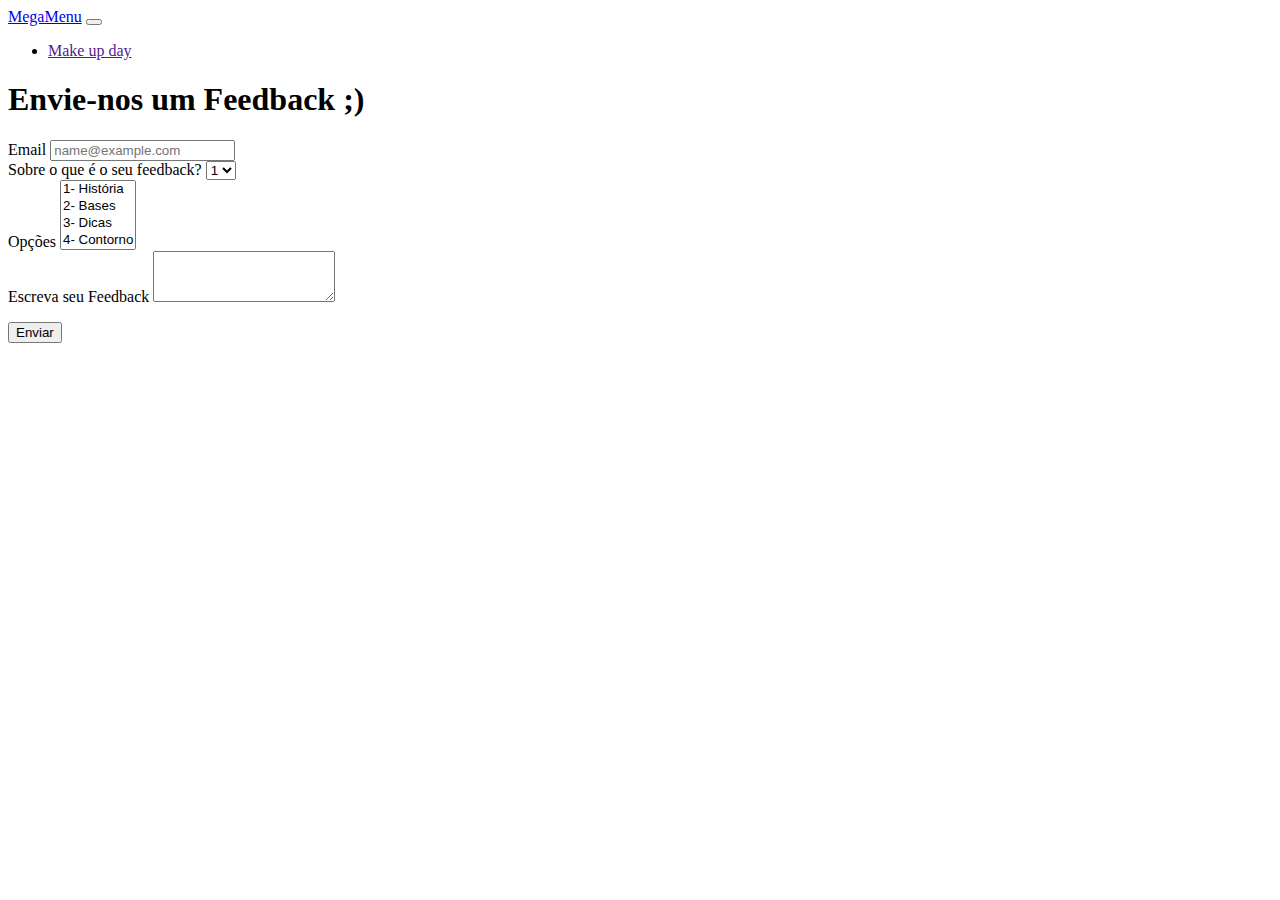
<file: src/app/feedback/feedback.component.html>
<nav class="navbar navbar-expand-lg navbar-light bg-white py-3 shadow-sm">
  <a href="#" class="navbar-brand font-weight-bold d-block d-lg-none"
    >MegaMenu</a
  >
  <button
    type="button"
    data-toggle="collapse"
    data-target="#navbarContent"
    aria-controls="navbars"
    aria-expanded="false"
    aria-label="Toggle navigation"
    class="navbar-toggler"
  >
    <span class="navbar-toggler-icon"></span>
  </button>
  <div id="navbarContent" class="collapse navbar-collapse">
    <ul class="navbar-nav mx-auto">
      <li class="nav-item">
        <a href="" class="nav-link font-weight-bold text-uppercase"
          >Make up day</a
        >
      </li>
    </ul>
  </div>
</nav>
<body>
  <section class="py-5 text-white">
    <div class="container py-4">
      <div class="row">
        <div class="col-lg-8 mx-auto text-center">
          <h1 class="display-4">Envie-nos um Feedback ;)</h1>
        </div>
      </div>

      <form>
        <div class="form-group">
          <label for="exampleFormControlInput1">Email</label>
          <input
            type="email"
            class="form-control"
            id="exampleFormControlInput1"
            placeholder="name@example.com"
          />
        </div>
        <div class="form-group">
          <label for="exampleFormControlSelect1"
            >Sobre o que é o seu feedback?</label
          >
          <select class="form-control" id="exampleFormControlSelect1">
            <option>1</option>
            <option>2</option>
            <option>3</option>
            <option>4</option>
            <option>5</option>
            <option>6</option>
          </select>
        </div>
        <div class="form-group">
          <label for="exampleFormControlSelect2">Opções</label>
          <select multiple class="form-control" id="exampleFormControlSelect2">
            <option>1- História</option>
            <option>2- Bases</option>
            <option>3- Dicas</option>
            <option>4- Contorno</option>
            <option>5- Pinceis</option>
            <option>6- Outros</option>
          </select>
        </div>
        <div class="form-group">
          <label for="exampleFormControlTextarea1">Escreva seu Feedback</label>
          <textarea
            class="form-control"
            id="exampleFormControlTextarea1"
            rows="3"
          ></textarea>
        </div>
      </form>

      <a href="https://designofc.stackblitz.io/enviado"
        ><button type="button" class="btn btn-info">Enviar</button></a
      >

      <div class="row pt-5">
        <div class="col-lg-10 mx-auto"></div>
      </div>
    </div>
  </section>
</body>
</file>
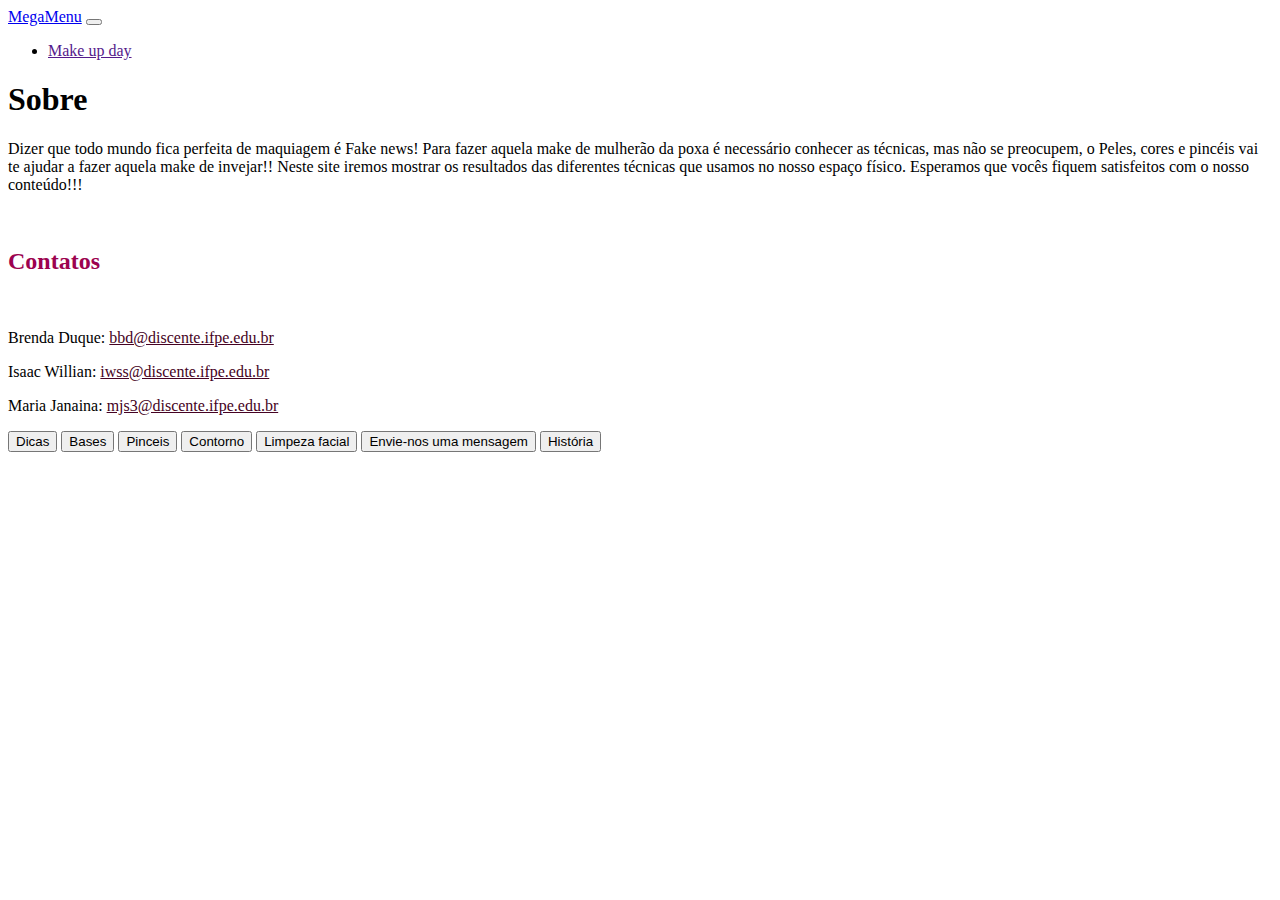
<file: src/app/principal/principal.component.html>
<nav class="navbar navbar-expand-lg navbar-light bg-white py-3 shadow-sm">
  <a href="#" class="navbar-brand font-weight-bold d-block d-lg-none"
    >MegaMenu</a
  >
  <button
    type="button"
    data-toggle="collapse"
    data-target="#navbarContent"
    aria-controls="navbars"
    aria-expanded="false"
    aria-label="Toggle navigation"
    class="navbar-toggler"
  >
    <span class="navbar-toggler-icon"></span>
  </button>
  <div id="navbarContent" class="collapse navbar-collapse">
    <ul class="navbar-nav mx-auto">
      <li class="nav-item">
        <a href="" class="nav-link font-weight-bold text-uppercase"
          >Make up day</a
        >
      </li>
    </ul>
  </div>
</nav>
<body>
  <section class="py-5 text-white">
    <div class="container py-4">
      <div class="row">
        <div class="col-lg-8 mx-auto text-center">
          <h1 class="display-4">Sobre</h1>
        </div>
      </div>

      <p>
        Dizer que todo mundo fica perfeita de maquiagem é Fake news! Para fazer
        aquela make de mulherão da poxa é necessário conhecer as técnicas, mas
        não se preocupem, o Peles, cores e pincéis vai te ajudar a fazer aquela
        make de invejar!! Neste site iremos mostrar os resultados das diferentes
        técnicas que usamos no nosso espaço físico. Esperamos que vocês fiquem
        satisfeitos com o nosso conteúdo!!!
      </p>
      <br />
      <h2 style="color:#9c024f">Contatos</h2>
      <br />
      <p style="color:black;">
        Brenda Duque:
        <a style="color:#450223;" href="mailto:bbd@discente.ifpe.edu.br">
          bbd@discente.ifpe.edu.br</a
        >
      </p>
      <p style="color:black;">
        Isaac Willian:
        <a style="color:#450223;" href="mailto:iwss@discente.ifpe.edu.br">
          iwss@discente.ifpe.edu.br</a
        >
      </p>
      <p style="color:black;">
        Maria Janaina:
        <a style="color:#450223;" href="mailto:mjs3@discente.ifpe.edu.br">
          mjs3@discente.ifpe.edu.br</a
        >
      </p>

      <a href="https://designofc.stackblitz.io/maquiagem"
        ><button type="button" class="btn btn-primary">Dicas</button></a
      >
      <a href="https://designofc.stackblitz.io/pagina3"
        ><button type="button" class="btn btn-secondary">Bases</button></a
      >
      <a href="https://designofc.stackblitz.io/pinceis"
        ><button type="button" class="btn btn-success">Pinceis</button></a
      >
      <a href="https://designofc.stackblitz.io/contorno"
        ><button type="button" class="btn btn-danger">Contorno</button></a
      >
      <a href="https://designofc.stackblitz.io/pagina2"
        ><button type="button" class="btn btn-info">Limpeza facial</button></a
      >
      <a href="https://designofc.stackblitz.io/feedback"
        ><button type="button" class="btn btn-warning">
          Envie-nos uma mensagem
        </button></a
      >
      <a href="https://designofc.stackblitz.io/pagina6"
        ><button type="button" class="btn btn-info">História</button></a
      >

      <div class="row pt-5">
        <div class="col-lg-10 mx-auto"></div>
      </div>
    </div>
  </section>
</body>
</file>
